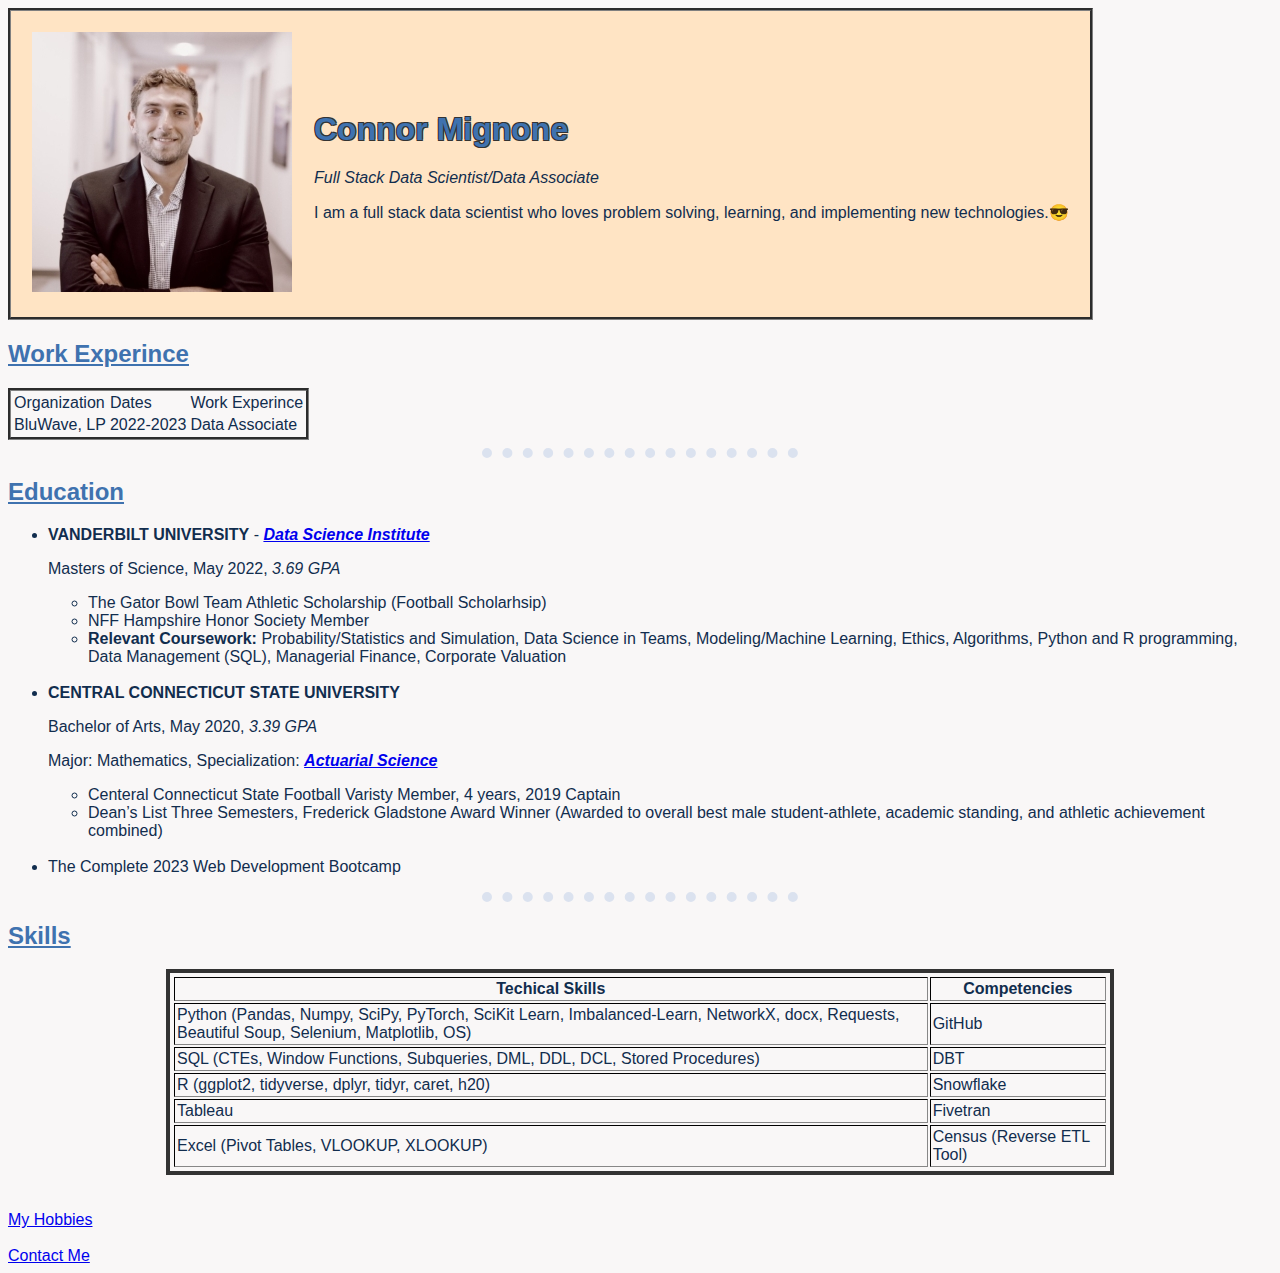
<file: index.html>
<!DOCTYPE html>
<html lang="en">
    <head>
        <meta charset="UTF-8">
        <meta name="viewport" content="width=device-width, initial-scale=1.0">
        <title>Connor's Personal Resume</title>
        <link rel="stylesheet" href="css/styles.css">

    </head>

    <body>
        <table class = "heading_table" cellspacing = 20>
            <tr>
                <td><img id = "headshot" src="headshot_final2.jpg" alt = "Connor Resume Profile Picture"></td>
                <td>        <h1 id = "my_name_heading">Connor Mignone</h1>
                    <p><em>Full Stack Data Scientist/Data Associate</em></p>
                    <p>I am a full stack data scientist who loves problem solving, learning, and implementing new technologies.😎</p>
                    </td>
            </tr>
        </table>


        <h2 class="info_headers">Work Experince</h2>
        <table class = "work_experince_table">
            <thead>
                <tr>
                    <td>Organization</td>
                    <td>Dates</td>
                    <td>Work Experince</td>
                </tr>
            </thead>

            <tr>
                <td>BluWave, LP</td>
                <td>2022-2023</td>
                <td>Data Associate</td>
            </tr>
            
        </table>

        <hr>
        <h2 class="info_headers">Education</h2>
        <ul>
            <li><strong class="school">VANDERBILT UNIVERSITY</strong> - <em><a class="school specific" href="https://www.vanderbilt.edu/datascience/">Data Science Institute</a></em></li>
            <p>Masters of Science, May 2022, <em>3.69 GPA</em></p>
            <ul>
                <li>The Gator Bowl Team Athletic Scholarship (Football Scholarhsip)</li>
                <li>NFF Hampshire Honor Society Member</li>
                <li><strong>Relevant Coursework:</strong> Probability/Statistics and Simulation, Data Science in Teams,
                     Modeling/Machine Learning, Ethics, 
                    Algorithms, Python and R programming, Data Management (SQL), Managerial Finance, 
                    Corporate Valuation</li>
            </ul>

            <br>

            <li><strong class="school">CENTRAL CONNECTICUT STATE UNIVERSITY</strong></li>
            <p>Bachelor of Arts, May 2020, <em>3.39 GPA</em></p>
            <p>Major: Mathematics, Specialization: <a class="school specific" href ="https://www.ccsu.edu/program/Mathematics-ActuarialScience_BA/"> Actuarial Science</a></p>
            <ul>
                <li>Centeral Connecticut State Football Varisty Member, 4 years, 2019 Captain</li>
                <li>Dean’s List Three Semesters, Frederick Gladstone Award Winner (Awarded to overall best male student-athlete, 
                    academic standing, and athletic achievement combined)
                </li>
            </ul>            

            <br>

            <li>The Complete 2023 Web Development Bootcamp</li>
        </ul>
        <hr>
        <h2 class="info_headers">Skills</h2>
        <table id = "skill_table">
            <tr class="info_headers_tr_headings">
                <td class="info_headers_td"><strong>Techical Skills</strong></td>
                <td class="info_headers_td"><strong>Competencies</strong></td>
            </tr>
            <tr class="info_headers_tr">
                <td class="info_headers_td">Python (Pandas, Numpy, SciPy, PyTorch, SciKit Learn, Imbalanced-Learn, NetworkX, docx, Requests, Beautiful Soup, Selenium, Matplotlib, OS)</td>
                <td class="info_headers_td">GitHub</td>
            </tr>
            <tr class="info_headers_tr">
                <td class="info_headers_td">SQL (CTEs, Window Functions, Subqueries, DML, DDL, DCL, Stored Procedures)</td>
                <td class="info_headers_td">DBT</td>
            </tr>
            <tr class="info_headers_tr">
                <td class="info_headers_td">R (ggplot2, tidyverse, dplyr, tidyr, caret, h20)</td>
                <td class="info_headers_td">Snowflake</td>
            </tr>
            <tr class="info_headers_tr">
                <td class="info_headers_td">Tableau</td>
                <td class="info_headers_td">Fivetran</td>
            </tr>
            <tr class="info_headers_tr">
                <td class="info_headers_td">Excel (Pivot Tables, VLOOKUP, XLOOKUP)</td>
                <td class="info_headers_td">Census (Reverse ETL Tool)</td>
            </tr>
        </table>
        <br>
        <br>
        <a href="hobbies.html">My Hobbies</a>
        <br>
        <br>
        <a href="contact_info.html">Contact Me</a>
    </body>
    </body>
</html>
</file>
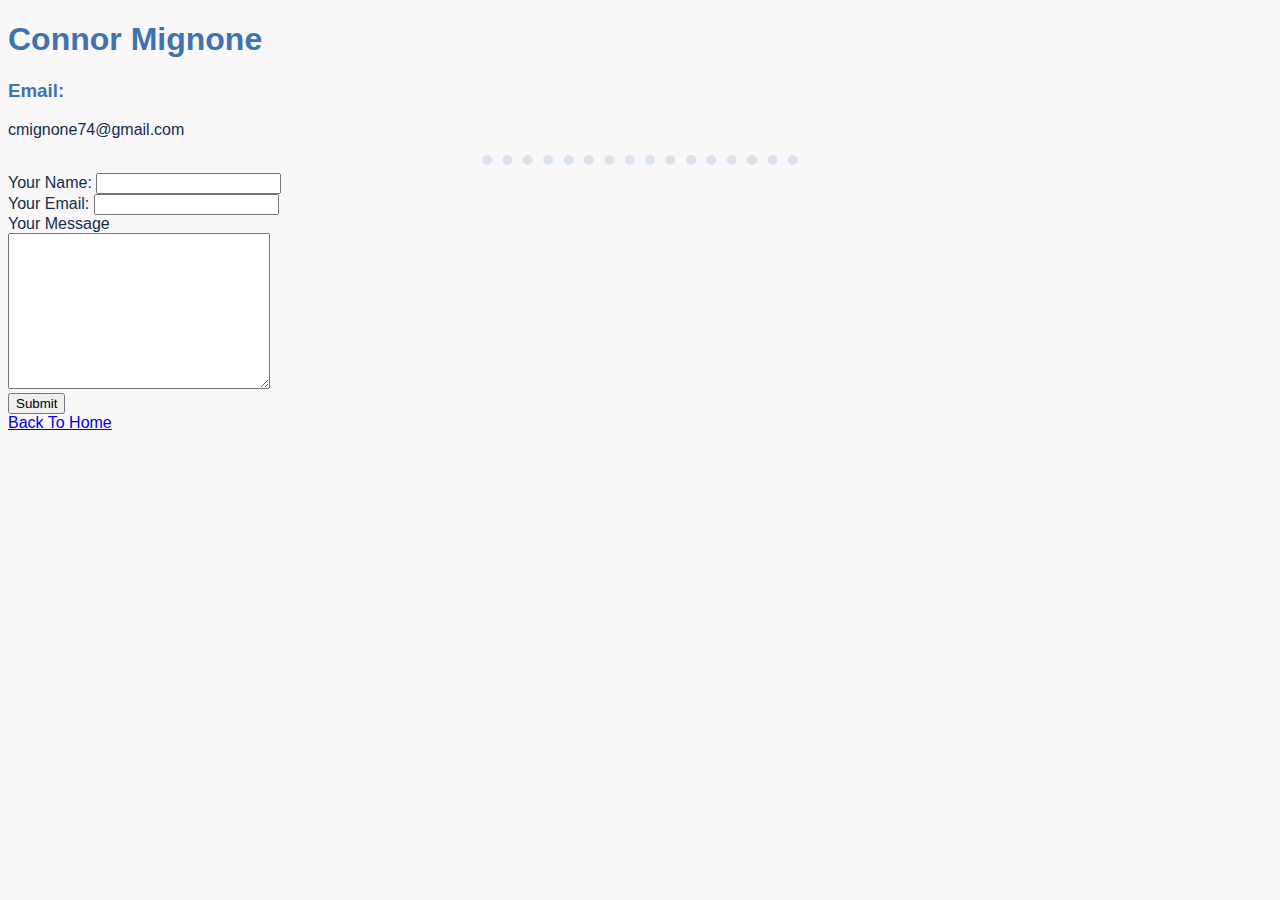
<file: contact_info.html>
<!DOCTYPE html>
<html lang="en">
<head>
    <meta charset="UTF-8">
    <meta http-equiv="X-UA-Compatible" content="IE=edge">
    <meta name="viewport" content="width=device-width, initial-scale=1.0">
    <title>Contact Information</title>
    <link rel="stylesheet" href="css/styles.css">

</head>
<body>
    <h1>Connor Mignone</h1>
    <p><h3>Email:</h3> cmignone74@gmail.com</p>
       <hr>
    <form class = "" action="mailto:cmignone74@gmail.com" method = "post" enctype = "text/plain">
        <label>Your Name:</label>
        <input type = "text" name="yourName" value=""><br>
        <label>Your Email:</label>
        <input type = "email" name = "yourEmail" value=""><br>
        <label>Your Message</label><br>
        <textarea name="yourMessage" rows="10" cols="30"></textarea><br>
        <input type = "submit">
    </form>

</body>
</html>


<a href="index.html">Back To Home</a>
</file>
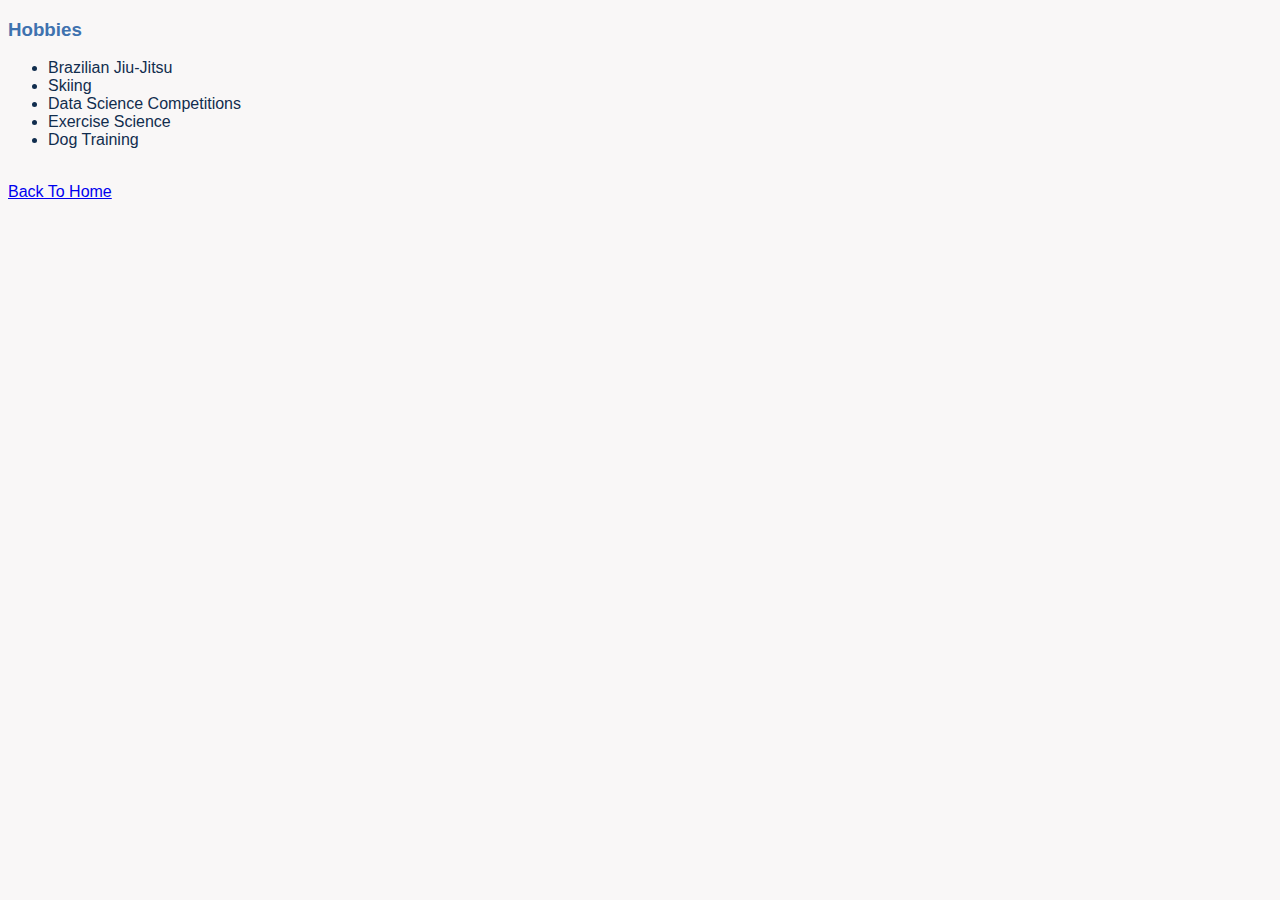
<file: hobbies.html>
<!DOCTYPE html>
<html lang="en">
<head>
    <meta charset="UTF-8">
    <title>My Hobbies</title>
    <link rel="stylesheet" href="css/styles.css">

</head>
<body>
    <h3>Hobbies</h3>
    <ul>
        <li>Brazilian Jiu-Jitsu</li>
        <li>Skiing</li>
        <li>Data Science Competitions</li>
        <li>Exercise Science</li>
        <li>Dog Training</li>
    </ul>
    <br>
    <a href="index.html">Back To Home</a>
</body>
</html>
</file>
<file: css/styles.css>
/* External CSS is overwritten by internal CSS and inline CSS 

CSS syntax

selector {property: value;}
who {what: how;}
*/

body {
    background-color: #F9F7F7; 
}

hr {
    background-color: ;
    width: 25%;
    border-style: dotted none none;
    height: 0;
    border-width: 10px;
    border-color: #DBE2EF;
}

h1 {
    color: #3F72AF;
    font-family:Arial, Helvetica, sans-serif;
}

h2 {
 color: #3F72AF;
 font-family:Arial, Helvetica, sans-serif;
}

h3 {
 color: #3F72AF;
 font-family:Arial, Helvetica, sans-serif;
}

body {
    color: #112D4E;
    font-family:Arial, Helvetica, sans-serif;
}

table {
    border-style: groove;
}

/* 
    #F9F7F7
    #DBE2EF
    #3F72AF
    #112D4E
*/

/********************CLASS SELECTORS*****************************/
.heading_table {
    background-color: bisque;
}

.info_headers {
    text-decoration: underline;
}

.info_headers_td {
    border: 1px inset #333;
    padding: 2px;
}

.info_headers_tr {
    border: 1px inset #333;
    padding-right: 10px;
}

.info_headers_tr_headings {
    text-align: center;
}

.school {
    font-weight: bold;
}

.specific {
    font-style: italic;
}

/*********************ID SELECTORS*******************************/
/* Can only use ID on one tag for any given webpage */
#my_name_heading {
    color: #3F72AF;
    text-shadow:  1px 1px 0 #333, -1px -1px 0 #333, 1px -1px 0 #333, -1px 1px 0 #333;
    transition : all 2.0s ease-out;
    
}

#skill_table {
    border: 4px solid #333;
    padding: 2px;
    width: 75%;
    text-align: left;
    margin: 0 auto;
    
}

#my_name_heading:hover {
    font-size: 50px;

}
</file>
